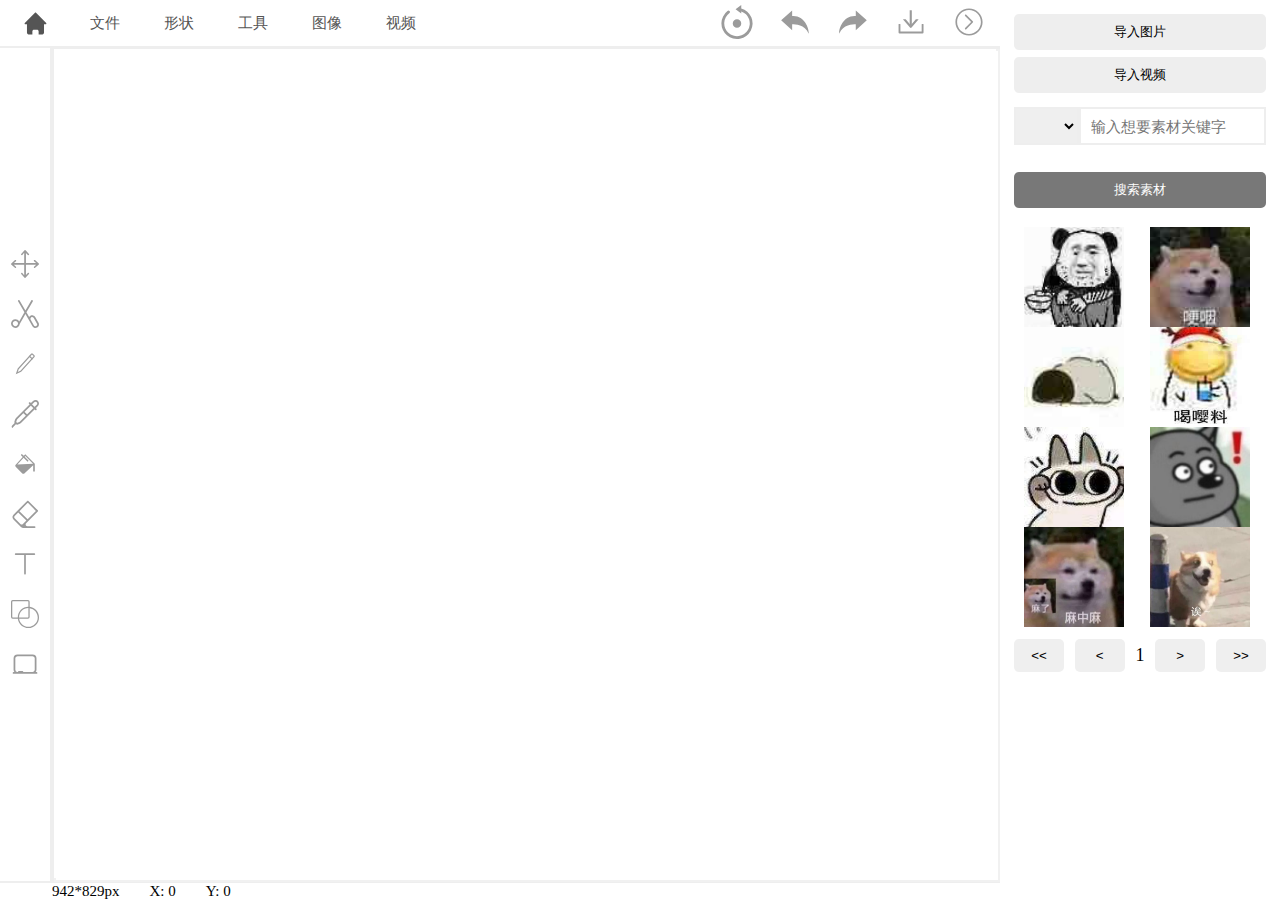
<file: app.html>
<!DOCTYPE html>
<html lang="en">
<head>
    <meta charset="UTF-8">
    <meta http-equiv="X-UA-Compatible" content="IE=edge">
    <meta name="viewport" content="width=device-width, initial-scale=1.0">
    <link rel="stylesheet" href="./css/app.css">
    <title>Document</title>
</head>
<body oncontextmenu="return false" onselectstart="return false">
    <div id="wrapper">
        <header>
            <input type="file" name="VideoFile" accept="video/*">
            <input type="file" name="ImageFile" accept="image/*">
            <div id="home">
                <svg class="icon" aria-hidden="true">
                    <use xlink:href="#icon-home"></use>
                </svg>
            </div>
            <nav id="header-nav">
                <ul>
                    <li>
                        <span>文件</span>
                        <ul class="nav-sub" id="file">
							<li id="openImageFile">打开图片文件</li>
                            <li id="openVideoFile">打开视频文件</li>
							<li id="openUrl">从URL打开</li>
							<li id="saveImage">保存图片</li>
							<li id="saveGIFImage">保存GIF图</li>
						</ul>
                    </li>
                    <li>
                        <span>形状</span>
                        <ul class="nav-sub" id="shape">
                            <li id="pencil">铅笔</li>
                            <li id="line">直线</li>
                            <li id="brush">刷子</li>
                            <li id="round">圆</li>
                            <li id="rectangle">矩形</li>
							<li id="rightTriangle">直角三角形</li>
                            <li id="isosceles">等腰三角形</li>
                            <li id="diamond">菱形</li>
						</ul>
                    </li>
                    <li>
                        <span>工具</span>
                        <ul class="nav-sub" id="tool">
							<li id="eraser">橡皮擦</li>
                            <li id="bucket">油漆桶</li>
                            <li id="text">文本</li>
                            <li id="shear">剪切</li>
                            <li id="extract">颜色提取器</li>
						</ul>
                    </li>
                    <li>
                        <span>图像</span>
                        <ul class="nav-sub" id="image">
                            <li id="white">重置</li>
                        </ul>
                    </li>
                    <li>
                        <span>视频</span>
                        <ul class="nav-sub" id="video">
                            <li id="addsubtitle">添加字幕</li>
                            <li id="bulletchat">添加弹幕</li>
                            <li id="addText">添加文字</li>
                            <li id="intercept">截取当前帧</li>
                        </ul>
                    </li>
                </ul>
            </nav>
            <div id="toggle" class="iconfont" title="关闭选项栏">
                <ul>
                    <li title="截取" class="nonec intercept">
                        <svg class="icon" aria-hidden="true">
                            <use xlink:href="#icon-line-cropjianqie-01"></use>
                        </svg>
                    </li>
                    <li title="顺时针旋转" class="nonec rotate">
                        <svg class="icon" aria-hidden="true">
                            <use xlink:href="#icon-shunshizhenxuanzhuan"></use>
                        </svg>
                    </li>
                    <li title="逆时针旋转" class="nonec rotate">
                        <svg class="icon" aria-hidden="true">
                            <use xlink:href="#icon-nishizhenxuanzhuan"></use>
                        </svg>
                    </li>
                    <li title="旋转180°" class="nonec rotate">
                        <svg class="icon" aria-hidden="true">
                            <use xlink:href="#icon-xuanzhuan"></use>
                        </svg>
                    </li>
                    <li title="工具初始化">
                        <svg class="icon" aria-hidden="true">
                            <use xlink:href="#icon-chushihua1"></use>
                        </svg>
                    </li>

                    <li title="撤销">
                        <svg class="icon" aria-hidden="true">
                            <use xlink:href="#icon-weibiaoti545"></use>
                        </svg>
                    </li>
                    <li title="下一步">
                        <svg class="icon" aria-hidden="true">
                            <use xlink:href="#icon-weibiaoti546"></use>
                        </svg>
                    </li>
                    <li title="保存">
                        <svg class="icon" aria-hidden="true">
                            <use xlink:href="#icon-xiazai"></use>
                        </svg>
                    </li>
                    
                    <li title="缩小" class="toggle-control">
                        <svg class="icon" aria-hidden="true">
                            <use xlink:href="#icon-icon--1"></use>
                        </svg>
                    </li>
                    <li title="展开" class="toggle-control" style="display: none;">
                        <svg class="icon" aria-hidden="true">
                            <use xlink:href="#icon-icon--"></use>
                        </svg>
                    </li>
                </ul>
            </div>
            <!-- <div class="splitLine" style="width: 2px;height: 100%;"></div> -->
            <div id="header-logo"></div>
        </header>
        <main>
            <nav id="main-nav">
                <div class="splitLine"></div>
                <ul>
                    <li title="图像属性">
                        <svg class="icon" aria-hidden="true">
                            <use xlink:href="#icon-fangxiang"></use>
                        </svg>
                    </li>
                    <li title="剪切">
                        <svg class="icon" aria-hidden="true">
                            <use xlink:href="#icon-jianqie"></use>
                        </svg>
                    </li>
                    <li title="画笔">
                        <svg class="icon" aria-hidden="true">
                            <use xlink:href="#icon-huabi"></use>
                        </svg>
                    </li>
                    <li title="拾色器">
                        <svg class="icon" aria-hidden="true">
                            <use xlink:href="#icon-dropper"></use>
                        </svg>
                    </li>
                    <li title="油漆桶">
                        <svg class="icon" aria-hidden="true">
                            <use xlink:href="#icon-youqitong_huaban1"></use>
                        </svg>
                    </li>
                    <li title="橡皮擦">
                        <svg class="icon" aria-hidden="true">
                            <use xlink:href="#icon-rubber"></use>
                        </svg>
                    </li>
                    <li title="文本工具">
                        <svg class="icon" aria-hidden="true">
                            <use xlink:href="#icon-wenben"></use>
                        </svg>
                    </li>
                    <li title="形状工具">
                        <svg class="icon" aria-hidden="true">
                            <use xlink:href="#icon-14xingzhuangjiehe"></use>
                        </svg>
                    </li>
                    <li title="重置画板">
                        <svg class="icon" aria-hidden="true">
                            <use xlink:href="#icon-baiban"></use>
                        </svg>
                    </li>
                </ul>
                <div class="splitLine"></div>
            </nav>
            <div id="main-panel" style="display: none;" >
                <div id="main-panel-title">动！！！</div>
                <span>X</span>
                <div id="main-panel-content"></div>
                <div id="main-panel-oper"></div>
            </div>
            <div id="main-content" onmousewheel="return false">
                <div id="content" >
                    <div id="contains"></div>
                </div>
                <div id="player" style="display: none;" >
                    <svg class="icon" aria-hidden="true">
                        <use xlink:href="#icon-weibiaoti--"></use>
                    </svg>    
                    <svg class="icon" aria-hidden="true" style="display:none;">
                        <use xlink:href="#icon-weibiaoti--1"></use>
                    </svg>
                    <span class="timedisplay">00:00</span>
                    <div id="progressrange">
                        <div id="progressobar">
                            <div id="progressoafter">
                                <div id="progressoindex"></div>
                            </div>
                        </div>    
                    </div>
                    <span class="timedisplay">00:99</span>
                </div>
 
            </div>
            <div id="main-right">
                <div class="buttonLayer">
                    <input type="button" value="导入图片">
                    <input type="button" value="导入视频">
                    <div>
                        <select name="" id="" title="默认模板">
                            <option value="无"></option>
                        </select>
                        <input id="searchImage" type="text" placeholder="输入想要素材关键字">
                    </div>
                    <input type="button" value="搜索素材">
                    <div id="gridLayer">
                        <img draggable="true" src="./fonts/1.jpg" alt="没了" height="100px" width="100px">
                        <img draggable="true" src="./fonts/2.jpg" alt="没了" height="100px" width="100px">
                        <img draggable="true" src="./fonts/3.jpg" alt="真的没了" height="100px" width="100px">
                        <img draggable="true" src="./fonts/4.jpg" alt="真的没了" height="100px" width="100px">
                        <img draggable="true" src="./fonts/5.jpg" alt="是真的没了" height="100px" width="100px">
                        <img draggable="true" src="./fonts/6.jpg" alt="是真的没了" height="100px" width="100px">
                        <img draggable="true" src="./fonts/7.jpg" alt="？？都说了没了" height="100px" width="100px">
                        <img draggable="true" src="./fonts/8.jpg" alt="？？都说了没了" height="100px" width="100px">    
                    </div>
                    <div id="turnPages">
                        <button name="homepage"><<</button>
                        <button name="previouspage"><</button>
                        <div>1</div>
                        <button name="nextpage">></button>
                        <button name="lastpage">>></button>
                    </div>
                </div>
                <div class="buttonLayer" style="display: none;">
                    <input type="button" title="请录制0-8秒内视频" value="开启录制">
                    <input type="button" value="暂停录制" style="display: none;background-color: rgb(120,120,120);">
                    <input type="button" value="取消录制">
                    <input type="button" value="截取当前帧">
                    <input type="button" value="导出结果">
                </div>
                <div class="buttonLayer gifModify" style="display: none;">
                    <div id="mainControl">
                        <button value="添加字幕" class="mainControlBackground" title="添加视频字幕">添加字幕</button>
                        <button value="添加弹幕" title="为视频添加弹幕">添加弹幕</button>
                        <button value="添加文字" title="将文字加入视频中">添加文字</button>
                    </div>
                    <div id="captionControl"  style="display: none;">
                        <button value="顺轴滚动弹幕">顺轴滚动弹幕</button>
                        <button value="逆轴滚动弹幕" class="mainControlBackground">逆轴滚动弹幕</button>
                    </div>
                    <input type="text" placeholder="请输入文字内容">
                    <div id="selectFrame">
                        <span>00:00:00</span>
                        &nbsp&nbsp-&nbsp&nbsp
                        <span>00:00:00</span>
                        
                    </div>
                    <div id="selectFrameButton">
                        <button value="begin">选择初始帧</button>
                        &nbsp&nbsp&nbsp&nbsp&nbsp
                        <button value="end">选择结束帧</button>
                    </div>
                    <div id="wz-style">
                        <div id="textSize1" title="16px">
                            <label for="wz-size">文字大小：</label>
                            <input type="range" id="wz-size" min="1" max="50" value="16" step="1" />
                        </div>
                        <div id="textSpeed1" title="5"  style="display: none;">
                            <label for="wz-speed">移动速度：</label>
                            <input type="range" id="wz-speed" min="5" max="200" value="15" step="2" />
                        </div>
                        <div id="bottomDistance" title="5">
                            <label for="wz-speed">底部距离：</label>
                            <input type="range" id="wz-distance" min="1" max="50" value="5" step="1" />
                        </div>
                        <div id="textColor1">
                            <label for="wz-color">文字颜色：</label>
                            <input type="color" id="wz-color" value="#000000" />
                        </div>    
                    </div>
                    <input type="button" style="margin-top: 5px;" value="重新选择">
                    <input id="addFrame" type="button" value="添加">
                    <input type="button" value="重新录制">
                    <input type="button" value="导出GIF文件">
                </div>
            </div>
        </main>
        <footer>
            <span>1</span>
            *
            <span>1</span>px
            <div id="x1">X: <span>0</span></div>
            <div id="y1">Y: <span>0</span></div>
        </footer>
    </div>

    <dialog id="warning">
        <div class="model">
			<div class="model-header">
				<span>警告框</span>
				<span class="close">×</span>
			</div>
			<div class="splitter-right"></div>
			<div class="model-content">
				<p>是否将当前画布重置为白板</p>
			</div>
			<div class="model-footer">
				<button  value="cancel">取&nbsp;消</button>
				<button id="acceptWarning">确&nbsp;定</button>
			</div>
		</div>
    </dialog>

    <dialog id="inputUrl">
        <div class="model">
			<div class="model-header">
				<span>打开图像网址</span>
				<span class="close">×</span>
			</div>
			<div class="splitter-right"></div>
			<div class="model-content">
				<input id="inputTextUrl1" type="text" placeholder="在此处输入图片链接">
			</div>
			<div class="model-footer">
				<button value="cancel">取&nbsp;消</button>
				<button id="acceptURL">确&nbsp;定</button>
			</div>
		</div>
    </dialog>

    <dialog id="saveToImage" >
        <div class="model">
			<div class="model-header">
				<span>下载图片</span>
				<span class="close">×</span>
			</div>
			<div class="splitter-right"></div>
			<div class="model-content">
                <div>
                    <div>文件名称</div>
                </div>
                <div id="inputTextpng">
                    <input id="imageName" type="text" placeholder="在此处输入文件名称">.png
                </div>
                <div id="model-content-input">
                    <div>
                        <label for="save-w">图像宽度</label>
                        <input type="number" id="save-w" min="0" value="0" disabled />    
                    </div>
                    <div>
                        <label for="save-h">图像高度</label>
                        <input type="number" id="save-h" min="0" value="0" disabled />  
                    </div>    
                </div>
            </div>
			<div class="model-footer"> 
				<button  value="cancel">取&nbsp;消</button>
				<button id="acceptImage">确&nbsp;定</button>
			</div>
		</div>
    </dialog>

    <dialog id="saveToGif">
        <div class="model">
			<div class="model-header">
				<span>下载图片</span>
				<span class="close">×</span>
			</div>
			<div class="splitter-right"></div>
			<div class="model-content">
                <div>
                    <div>文件名称</div>
                </div>
                <div id="inputTextgif">
                    <input type="text" placeholder="在此处输入文件名称">.gif
                </div>
                <div id="model-content-GIFinput" >
                    <div>
                        <label for="save-z" title="1-60">图像帧数</label>
                        <input type="number" id="saveGIF-z" min="1" value="60" />    
                    </div>
                    <div>
                        <label for="save-w">图像宽度</label>
                        <input type="number" id="saveGIF-w" min="0" value="0" />    
                    </div>
                    <div>
                        <label for="save-h">图像高度</label>
                        <input type="number" id="saveGIF-h" min="0" value="0" />  
                    </div>    
                </div>
            </div>
			<div class="model-footer"> 
				<button  value="cancel">取&nbsp;消</button>
				<button id="acceptGIF">确&nbsp;定</button>
			</div>
		</div>
    </dialog>

    <dialog id="speedProgress">
        <div>
            <img src="./fonts/2.gif" alt="" height="90px" width="90px">
            <div>
                视频处理中
            </div>       
        </div>
    </dialog>

    <dialog id="warning2">
        <div class="model">
			<div class="model-header">
				<span>警告框</span>
				<span class="close">×</span>
			</div>
			<div class="splitter-right"></div>
			<div class="model-content">
				<p>是否将当前画布重置为透明</p>
			</div>
			<div class="model-footer">
				<button  value="cancel">取&nbsp;消</button>
				<button id="acceptWarning2">确&nbsp;定</button>
			</div>
		</div>
    </dialog>

    <dialog id="imageonload">
        <div>
            <img src="./fonts/2.gif" alt="" height="90px" width="90px">
            <div>
                图片加载中
            </div>       
        </div>
    </dialog>

    <template id="txbh-template">
		<div id="txhb-panel" class="panel">
            <div>
				<label for="img-height">图像长度：</label>
				<input type="number" value="2" id="img-height" min="0" disabled />
			</div>
			<div>
				<label for="img-width">图像宽度：</label>
				<input type="number" value="2" id="img-width" min="0" disabled />
			</div>
			<div>
				<label for="img-posX">图像位置(X)：</label>
				<input type="number" value="2" id="img-posX" min="0" disabled />
			</div>
			<div>
				<label for="img-posY">图像位置(Y)：</label>
				<input type="number" value="2" id="img-posY" min="0" disabled />
			</div>
		</div>
	</template>
    <template id="jq-template">
		<div id="jq-panel" class="panel">
            <div>
				<label for="jq-height">截取长度：</label>
				<input type="number" id="jq-height" min="0" value="0" disabled />
			</div>
			<div>
				<label for="jq-width">截取宽度：</label>
				<input type="number" id="jq-width" min="0" value="0" disabled />
			</div>
			<div>
				<label for="jq-posX">截取位置(X)：</label>
				<input type="number" id="jq-posX" min="0" value="0" disabled />
			</div>
			<div>
				<label for="jq-posY">截取位置(Y)：</label>
				<input type="number" id="jq-posY" min="0" value="0" disabled />
			</div>
		</div>
	</template>
    <template id="hb-template">
		<div id="hb-panel" class="panel">
			<div>
				<label for="hb-size">画笔大小：</label>
				<input type="range" id="hb-size" min="1" max="15" value="3" step="1" />
			</div>
			<div>
				<label for="hb-color">画笔颜色：</label>
				<input type="color" id="hb-color" value="#000000" />
			</div>
		</div>
	</template>
    <template id="ssq-template">
		<div id="ssq-panel" class="panel">
			<div>
				<label for="ssq-posX">目标位置(X)：</label>
				<input type="number" id="ssq-posX" min="0" value="0" disabled />
			</div>
			<div>
				<label for="ssq-posY">目标位置(Y)：</label>
				<input type="number" id="ssq-posY" min="0" value="0" disabled />
			</div>
			<div>
				<label for="ssq-color">目标颜色：</label>
				<input type="color" id="ssq-color" />
			</div>
		</div>
	</template>
    <template id="yqt-template">
		<div id="yqt-panel" class="panel">
			<div>
				<label for="yqt-power">力度：</label>
				<input type="range" id="yqt-power" min="1" max="255" value="30" step="1" />
			</div>
			<div>
				<label for="yqt-color">颜色：</label>
				<input type="color" id="yqt-color" value="#ffffff" />
			</div>
		</div>
	</template>
    <template id="xpc-template">
		<div id="xpc-panel" class="panel">
			<div>
				<label for="xpc-size">大小：</label>
				<input type="range" id="xpc-size" min="2" max="32" value="6" step="1" />
			</div>
		</div>
	</template>
    <template id="wbgj-template">
		<div id="wbgj-panel" class="panel">
			<div>
				<label for="wbgj-font-family">字体样式：</label>
				<select id="wbgj-font-family">
					<option value="sans-serif" selected>sans-serif</option>
					<option value="Arial">Arial</option>
					<option value="Arial Black">Arial Black</option>
					<option value="Arial Narrow">Arial Narrow</option>
					<option value="Impact">Impact</option>
					<option value="Georgia">Georgia</option>
					<option value="微软雅黑">微软雅黑</option>
					<option value="宋体">宋体</option>
					<option value="Times New Roman">Times New Roman</option>
				</select>
			</div>
			<div>
				<label for="wbgj-font-weight">字体粗细：</label>
				<select id="wbgj-font-weight">
					<option value="100">变细</option>
					<option value="400" selected>正常</option>
					<option value="900">加粗</option>
				</select>
			</div>
			<div>
				<label for="wbgj-text-style">文字风格：</label>
				<select id="wbgj-text-style">
					<option value="1" selected>填充</option>
					<option value="0">描边</option>
				</select>
			</div>
			<div>
				<label for="wbgj-text-size">文字大小：</label>
				<input type="number" id="wbgj-text-size" min="1" max="100" step="1" value="20">
			</div>
			<div>
				<label for="wbgj-text-color">文字颜色：</label>
				<input type="color" id="wbgj-text-color" value="#000000" />
			</div>
		</div>
	</template>
    <template id="xzgj-template">
		<div id="xzgj-panel" class="panel">
            <!-- &nbsp;&nbsp; -->
            <span id="xzgjColor1" title="#000000">
                <label for="xzgj-color">画笔颜色：</label>
                <input type="color" id="xzgj-color" value="#000000" />
            </span>
            <span id="xzgjSize1" title="6">
                <label for="xzgj-size">画笔大小：</label>
                <input type="range" id="xzgj-size" min="1" max="30" value="6" step="1" />
            </span>
            <span id="xzghStatus">
                <input type="button" value="轮廓" title="stroke">
                <div></div>
                <input type="button" value="填充" title="fill">
            </span>
			<div>
				<span>
                    <svg class="icon" aria-hidden="true" style="font-size: 15px;">
                        <use xlink:href="#icon-line"></use>
                    </svg>
                    &nbsp;&nbsp;绘制直线
                </span>
			</div>
			<div>
				<span>
                    <svg class="icon" aria-hidden="true" style="font-size: 15px;">
                        <use xlink:href="#icon-circle"></use>
                    </svg>
                    &nbsp;&nbsp;绘制圆形
                </span>
			</div>
            <div>
				<span>
                    <svg class="icon" aria-hidden="true" style="font-size: 15px;">
                        <use xlink:href="#icon-rect"></use>
                    </svg>
                    &nbsp;&nbsp;绘制矩形
                </span>
			</div>
			<div>
				<span>
                    <svg class="icon" aria-hidden="true" style="font-size: 15px;">
                        <use xlink:href="#icon-zhijiao-triangle"></use>
                    </svg>
                    &nbsp;&nbsp;绘制直角三角形
                </span>
			</div>
            <div>
				<span>
                    <svg class="icon" aria-hidden="true" style="font-size: 15px;">
                        <use xlink:href="#icon-zheng-triangle"></use>
                    </svg>
                    &nbsp;&nbsp;绘制等腰三角形
                </span>
			</div>
            <div>
				<span>
                    <svg class="icon" aria-hidden="true" style="font-size: 15px;">
                        <use xlink:href="#icon-lingxing"></use>
                    </svg>
                    &nbsp;&nbsp;绘制菱形
                </span>
			</div>
		</div>
	</template>
    <template id="czhb-template">
		<div id="czhb-panel" class="panel">
			<div>
				<span>
                    <svg class="icon" aria-hidden="true" style="font-size: 15px;">
                        <use xlink:href="#icon-tx-fill-changfangxing"></use>
                    </svg>
                    &nbsp;&nbsp;重置为白板
                </span>
			</div>
            <div>
				<span>
                    <svg class="icon" aria-hidden="true" style="font-size: 15px;">
                        <use xlink:href="#icon-tx-fill-changfangxing"></use>
                    </svg>
                    &nbsp;&nbsp;重置为透明
                </span>
			</div>
		</div>
	</template>
</body>
<script src="./js/iconfont.js" defer></script>
<script src="./js/layer/gif.js" defer></script>
<script type="module" src="./js/bind.js" defer></script>
</html>
</file>
<file: css/app.css>
*{
	margin: 0;
	padding: 0;
}
:root{
	--global-height: 100vh;
	--header-height: 46px;
	--main-nav-width: 50px;
	--main-panel-width: 260px;
	--main-right-width: 280px;
	--footer-height: 22px;
	--theme: #ffffff;
	--text-color: rgb(85,85,85);
	--icon-color: #9b9b9b;
    --main-color: rgb(238,238,238);
	--cannel-button-color: #808080e3;
	--ok-button-color: ##99CC66;
	--main-player-height:40px;
	--button-height: 24px;
}
#wrapper{
    display: grid;
    height: 100vh;
	width: 100%;
    grid-template-rows: auto 1fr auto;
    grid-template-columns: 100%;
    box-sizing:border-box;
}

#toggle{
    /* margin-right: 2px; */
	line-height: var(--header-height);
	text-align: center;
	font-size: 34px;
    display: flex;
    align-items: center;
    justify-content: center;
	cursor: pointer;
}
#toggle>ul{
	margin-right: 2px;
	display: flex;
}
#toggle>ul>li{
	padding-left: 12px;
	padding-right: 12px;
	text-align: center;
	color: var(--icon-color);
}
#toggle>ul>li:hover{
	color: black;
}

#header-logo{
    width: var(--main-right-width);
	color: var(--text-color);
    /* border-left: 1px solid var(--text-color); */
	text-align: center;
	font-size: 28px;
	font-weight: bold;
	font-family: "华文行楷",serif;
	line-height: var(--header-height);
	text-shadow: 2px 2px 3px  var(--text-color);
}

header{
    background-color: var(--theme);
    color: var(--text-color);
    height: var(--header-height);
	box-shadow: 0 0 5px black;
    display: flex;
}
header>input{
    display: none;
}
#home{
    display: flex;
    align-items: center;
    justify-content: center;
    cursor: pointer;
	font-size: 25px;
    width: 50px;
	transform: translate(10px);
	margin-right: 20px;
}
#header-nav{
    flex: 1;
    display: inline-block;
    height: var(--header-height);
}
ul{
    list-style: none;
}
#header-nav>ul>li{
    display: inline-block;
    line-height: var(--header-height);
	padding-left: 20px;
	padding-right: 20px;
	text-align: center;
	color: var(--text-color);
	cursor: pointer;
	font-size: 15px;
    position: relative;
}
#header-nav>ul>li:hover{
	background-color: var(--main-color);
}
#header-nav>ul>li:hover .nav-sub{
	display: block;
}
.nav-sub{
	display: none;
	width: 200%;
	position: absolute;
	top: var(--header-height);
	left: 0;
	list-style: none;
	z-index: 10000;
	border-bottom-left-radius: 5px;
	border-bottom-right-radius: 5px;
    border: 1px solid white ;
	padding-bottom: 3px;
	/* padding-top: 5px; */
	background-color: #ffffff82;
}
.nav-sub>li{
	line-height: 40px;
	text-align: center;
	height: 40px;
	color: var(--text-color);
	overflow: hidden;
	text-overflow: ellipsis;
	white-space: nowrap
}
.nav-sub>li:hover{
	background-color: var(--cannel-button-color);
	color: white;
}

main{
    background-color: var(--main-color);
	width: 100%;
    display: flex;
}
#main-nav{
	display: flex;
	position: relative;
	flex-direction: column;
	/* justify-content: center; */
    background-color: var(--theme);
    width: var(--main-nav-width);
}
#main-nav>ul{
	display: flex;
	flex-direction: column;
	justify-content: center;
	flex: 1;
	max-height: 100%;
}
#main-nav>ul>li{
	text-align: center;
	line-height: 50px;
	font-size: 28px;
	color: var(--icon-color);
	cursor: pointer;
}
#main-nav>ul>li:hover{
	color: black;
}
#main-nav>ul>li.active{
	color: black;
	background-color: var(--main-color);
	border-left: 3px solid rgb(53, 53, 53);
}


#main-panel{
	flex-direction: column;
	align-items: center;
	width: var(--main-panel-width);
	background-color: var(--theme);
	border-left: 2px solid var(--main-color);
	border-top: 2px solid var(--main-color);
	border-right: 2px solid var(--main-color);
	position: relative;
}

@keyframes mainpanelanima{
	0%{ opacity: 0; width: 0px; }
	100%{opacity: 1; width: var(--main-panel-width); }
}
.mainPanelUpAnima{
	animation: mainpanelanima 0.3s;
}

@keyframes mainpanelanima1{
	0%{ opacity: 1; width: var(--main-panel-width); }
	100%{opacity: 0; width: 0px; }
}
.mainPanelOutAnima{
	animation: mainpanelanima1 0.3s;
	
}

@keyframes mainrightanima{
	0%{ 
		opacity: 0; 
		width: 170px; 
	}
	100%{
		opacity: 1; 
		width: var(--main-right-width); 
	}
}
.mainRightUpAnima{
	animation: mainrightanima 0.3s;
}

@keyframes mainrightanima1{
	0%{ 
		opacity: 1; 
		width: var(--main-right-width); 
	}
	100%{
		opacity: 0; 
		width: 170px; 
	}
}
.mainRightOutAnima{
	animation: mainrightanima1 0.3s;
	
}

#main-panel>span{
	position: absolute;
	font-size: 15px;
	right: 5%;
	line-height: 46px;
	cursor: pointer;
	color: var(--icon-color);
}
#main-panel>span:hover{
	color: black;
}

#main-panel-title{
	line-height: 46px;
	text-align: center;
	width: 90%;
	border-bottom: 1px solid gray;
}
#main-panel-content{
	flex: 1;
	display: flex;
	padding-top: 30px;
	justify-content: center;
}

#main-content{
	flex: 1;
	display: flex;
	flex-direction: column;
	box-sizing: border-box;
	overflow: scroll;
	padding-top: 3px;
}
.items-class{
	align-items: center;
}

#main-content>#player{
	height: var(--main-player-height);
	width: 100%;
	background-color: rgb(138, 136, 136);
	display: flex;
	justify-content: center;
	align-items: center;
}
#content{
	flex: 1;
	box-sizing: border-box;
}
#contains{
	height: 100%;
	width: 100%;
	margin: 0 auto;
}

#player>svg{
	flex: 1;
	transform: translate(40%);
	font-size: 25px;
	cursor: pointer;
}
#progressrange{
  height: 18px;
  display: flex;
  align-items: center;
	justify-content: center;
  cursor: pointer;
	flex: 22;
}
#progressobar{
    display: flex;
    align-items: center;
    background-color: rgba(92, 92, 92,0.7);
    border-radius: 10px;
    height: 6px;
    width: 100%;
}
#progressoafter{
    background-color: rgb(0, 161, 214);
    border-radius: 10px;
    height: 6px;
    width: 0px;
    display: flex;
    align-items: center;
    flex-direction: row-reverse;
}
#progressoindex{
    background-color: rgba(255, 255, 255, 1);
    border-radius: 50%;
    height: 15px;
    width: 15px;
    margin-left: -15px;
    position: relative;
}
.timedisplay{
	text-align: center;
    flex: 2;
}

#main-right{
	width: var(--main-right-width);
	background-color: var(--theme);
}

footer{
	display: flex;
	font-size: 15px;
}
footer>div{
	margin-left: 30px;
}
footer>span:first-child{
	margin-left: 52px;
}

.buttonLayer{
	width: 100%;
	/* position: relative; */
	transform: translate(0, -32px);
	display: block;
	padding-left: 5%;
	padding-right: 5%;
	box-sizing: border-box;
}
.buttonLayer>input[type=button]{
	width: 100%;
	line-height: var(--button-height);
	padding: 5px 10px;
	display: inline-block;
	margin-bottom: 7px;
	cursor: pointer;
	border: 1px solid transparent;
	background-color:var(--main-color);
	border-radius: 5px;
}
.buttonLayer>input[type=button]:hover{
	background-color: rgb(215, 215, 215);
}

.buttonLayer>div>input[type=text],.buttonLayer>input[type=text]{
	padding: 5px 10px;
	font-size: 15px;
	background-color: white;
	height: var(--button-height);
	border: 2px solid #eee;
	width: 90%;
	outline:0;
	margin-top: 7px;
	margin-bottom: 12px;
}

.buttonLayer>div>select{
	height: 38px;
	font-size: 10px;
	width: 35%;
	border: 2px solid #eee;
	outline:0;
	margin-top: 7px;
	margin-bottom: 12px;
	text-align: center;
}

.buttonLayer>input[value="搜索素材"]{
	margin-top: 3px;
}
.buttonLayer>input[value="搜索素材"],.buttonLayer>input[value="导出结果"]{
	color: white;
	background-color: rgb(120, 120, 120);
}
.buttonLayer>input[value="搜索素材"]:hover,.buttonLayer>input[value="导出结果"]:hover{
	background-color: rgb(53, 53, 53);
}
.buttonLayer>div{
	display: flex;
	font-size: 15px;
	justify-content: space-between;
	align-items: center;
	margin-bottom: 12px;
	width: 100%;
}

.buttonLayer>div>button{
	cursor: pointer;
	padding: 8px 12px;
	border: 1px solid transparent;
	border-radius: 5px;
	/* flex: 1; */
}
.buttonLayer>div>button:not(.mainControlBackground):hover{
	background-color: rgb(215, 215, 215);
}

#gridLayer{
	margin-top: 12px;
	margin-left: 10px;
	width: 100%;
	display: grid;
	grid-template-columns: 1fr 1fr;
	
}
#turnPages{
	font-size: 18px;
}
#turnPages>button{
	width: 50px;
}

#wz-style{
	display: flex;
	flex-direction:column;
	align-items: flex-start;
	width: 100%;
}
#wz-style>div{
	margin-top: 15px;
	height: 100%;
}
#wz-style>div>input{
	width: 150px;
}


.panel>div{
	display: flex;
	justify-content: space-between;
	align-items: center;
	margin-bottom: 25px;
	padding-left: 15px;
	padding-right: 15px;
}

input[type=number],input[type=color]{
	color: var(--text-color);
	height: 25px;
	width: 80px;
	background: rgba(255,255,255,.1);
	border: 2px solid rgba(0,0,0,.3);
	border-radius: 2px;
	text-align: center;
}
input[type=number]::-webkit-inner-spin-button{
	display: none;
}
input[type=file]{
    opacity: 0;
}
#hb-panel>div>input,#yqt-panel>div>input{
	width: 120px;
}
select,#wbgj-text-size, #wbgj-text-color{
	width: 120px;
	height: 25px;
}
#xzgj-panel, #czhb-panel{
	width: var(--main-panel-width);
	display: flex;
	align-items: center;
	flex-direction: column;
}

#xzgj-change{
	background-color: rgb(53, 53, 53);
}

#xzgj-panel>div, #czhb-panel>div{
	display: flex;
	width: 70%;
	justify-content: center;
	background-color: var(--main-color);
	border-radius: 5px;
	line-height: 30px;
	cursor: pointer;
	border: 3px solid rgba(0,0,0,.2);
	margin-bottom: 20px;
}
#xzgj-panel>div:hover, #czhb-panel1>div:hover{
	border: 3px solid rgba(0,0,0,.6);
}
#xzgj-panel>span:not(#xzghStatus){
	width: 100%;
	margin-bottom: 20px;
	justify-content: center;
	display: flex;
}
#xzgj-panel>span>input{
	width: 120px;
}
#xzghStatus{
	display: flex;
	width: 85%;
	justify-content: space-around;
	line-height: 30px;
	
	padding-bottom: 20px;
}
#xzghStatus>div{
	width: 8%;
}
#xzghStatus>input{
	font-size: 15px;
	padding: 6px 10px;
	border: 3px solid rgba(0,0,0,.2);
	cursor: pointer;
	border-radius: 5px;
}
#xzghStatus>input:hover{
	border: 3px solid rgba(0,0,0,.6);
}

dialog{
	position: absolute;
	top: 50%;
	left: 50%;
	transform: translate(-50%,-50%);
	background-color: var(--theme);
	border-radius: 8px;
  box-shadow: 0 0 3px gray;
	border : 0;
}
#warning>.model, #warning2>.model{
	height: 150px;
  width: 320px;
}
.model{
	display: flex;
	flex-direction: column;
	position: relative;
}
.model-header{
	width: 100%;
	line-height: 35px;
	padding-top: 3px;
	padding-bottom: 3px;
	text-indent: 1em;
}

.close{
	position: absolute;
	right: 8px;
	cursor: pointer;
	color: var(--text-color);
	font-size: 25px;
}
.splitter-right{
	display: block;
	background: repeating-linear-gradient(-45deg,#414348 2px,#414348 2px,transparent 5px,transparent 6px);
	height: 8px;
	width: 100%;
}
.model-content{
	flex: 1;
	display: flex;
	align-items: center;
	padding-left: 10px;
}
.model-footer{
	line-height: 35px;
	display: flex;
	justify-content: flex-end;
	align-items: center;
	padding-bottom: 8px;
}
.model-footer>button{
	width: 70px;
	line-height: 25px;
	border: 1px solid var(--cannel-button-color);
	border-radius: 8px;
	margin-right: 16px;
	cursor: pointer;
}
.model button:last-child {
    background-color: #969696;
	margin-right: 8px;
}

#inputUrl>.model{
	height: 200px;
	width: 450px;
}
#inputUrl>.model>.model-content{
	padding-left: 35px;
}
#inputUrl>.model>.model-content>input{
	padding: 5px 10px;
	font-size: 15px;
	background-color: white;
	height: var(--button-height);
	border: 2px solid #eee;
	width: 80%;
	outline:0;
	padding-left: 15px;
}

#saveToImage>.model{
	height: 285px;
	width: 320px;
}
#saveToGif>.model{
	height: 300px;
	width: 320px;
}
#saveToImage>.model>.model-content, #saveToGif>.model>.model-content{
	display: flex;
	flex-direction: column;
	justify-content: left;
}
#saveToImage>.model>.model-content>:first-child,
#saveToGif>.model>.model-content>:first-child{
	padding-top: 10px;
	padding-bottom: 5px;
	height: 20px;
}

#saveToImage>.model>.model-content>:first-child>div, 
#saveToGif>.model>.model-content>:first-child>div{
	position: absolute;
	left: 0px;
	text-indent: 1em;
}

#speedProgress, #imageonload{
	border: 0;
	border-radius: 0;
  box-shadow: 0 0 0;
	background-color: #ffffff00;
}

#speedProgress>div, #imageonload>div{
	display: flex; 
	flex-direction: column;
	align-items:center;
}

#inputTextpng,#inputTextgif{
	display: flex;
	width: 100%;
	align-items: center;
	justify-content: flex-start;
}
#inputTextpng>input,#inputTextgif>input{
	padding: 4px 8px;
	font-size: 15px;
	background-color: white;
	height: var(--button-height);
	border: 2px solid #eee;
	border-radius: 3px;
	width: 60%;
	outline:0;
	margin-top: 7px;
	margin-left: 5px;
	margin-bottom: 7px;
}
#model-content-input, #model-content-GIFinput{
	flex: 1;
	display: flex;
	flex-direction: column;
	width: 81%;
	margin-top: 5%;
}
#model-content-input>div,#model-content-GIFinput>div {
	display: flex;
	width: 100%;
	line-height: 30px;
	justify-content: space-between;
	padding-top: 5px;
	margin-left: -8%;
}

#model-content-GIFinput>div{
	transform: translate(0, -8px);
}

#model-content-input>div>input{
	transform: translate(-10px);
}

.icon {
	width: 1em; height: 1em;
	vertical-align: -0.15em;
	fill: currentColor;
	overflow: hidden;
}

.splitLine{
	height: 2px;
	background-color: var(--main-color);
	width: 100%;
}

.nonec{
	display: none;
}
#captionControl{
	display: flex;
	justify-content: space-around;
}
#captionControl>button{
	
}
.mainControlBackground{
	/* width: 100%; */
	background-color: rgb(120,120,120);
}

video::-webkit-media-controls {
  display:none !important;
}

#selectFrame{
	display: flex;
	justify-content:center;
	margin-bottom: 5px;
	margin-top: 8px;
	font-size: 18px;
}
#selectFrameButton{
	display: flex;
	justify-content:center;
}
#selectFrameButton>button{
	width: 100px;
}
</file>
